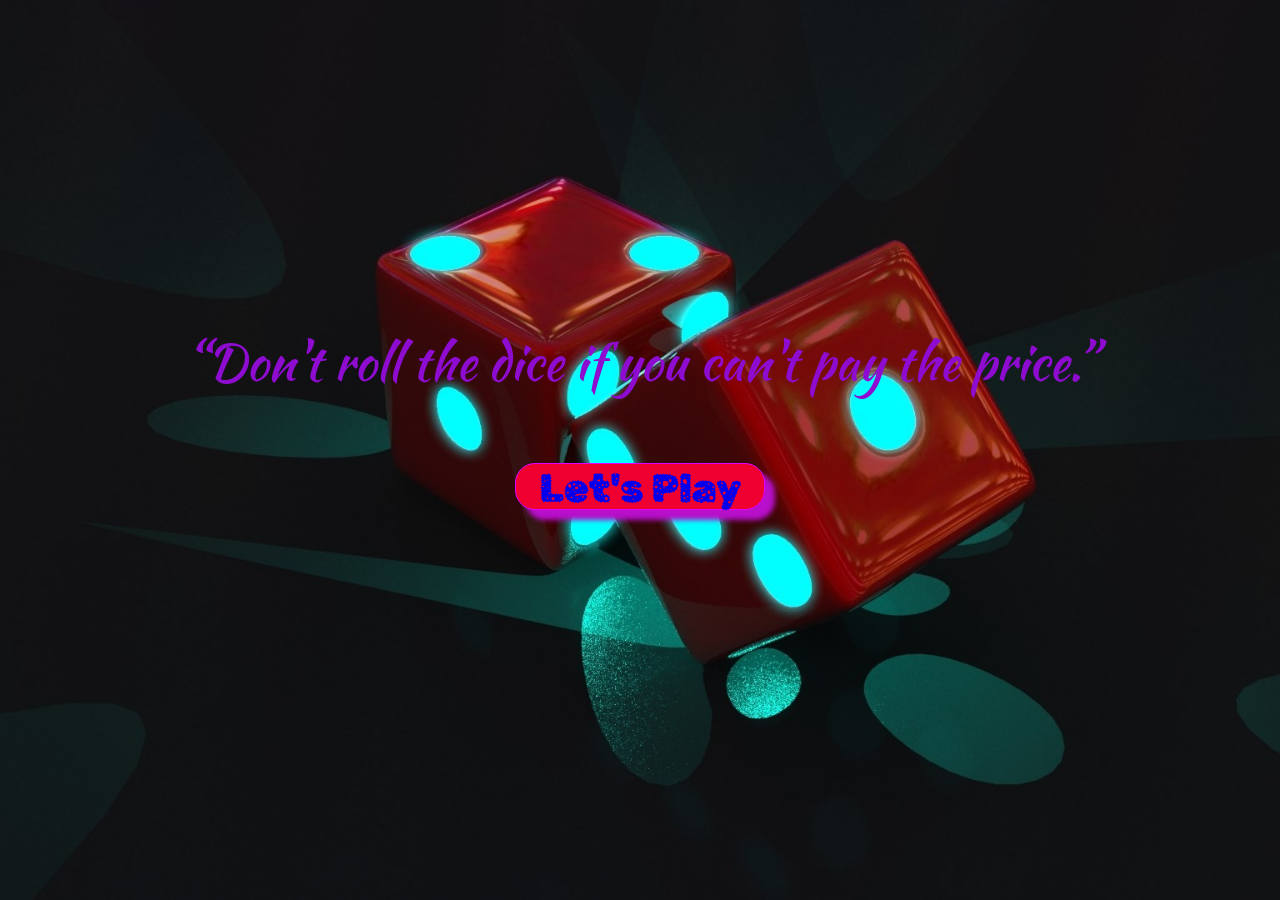
<file: index.html>
<!DOCTYPE html>
<html lang="en">
<head>
    <meta charset="UTF-8">
    <meta http-equiv="X-UA-Compatible" content="IE=edge">
    <meta name="viewport" content="width=device-width, initial-scale=1.0">
    <link rel="preconnect" href="https://fonts.googleapis.com"><link rel="preconnect" href="https://fonts.gstatic.com" crossorigin><link href="https://fonts.googleapis.com/css2?family=Acme&family=Covered+By+Your+Grace&family=East+Sea+Dokdo&family=Inspiration&family=Kaushan+Script&family=Moon+Dance&family=Mukta:wght@200&family=Orbitron:wght@500&family=Rubik+Gemstones&family=Rubik+Puddles&family=Teko:wght@300&family=Ubuntu:wght@300&display=swap" rel="stylesheet">
    <link rel="preconnect" href="https://fonts.googleapis.com"><link rel="preconnect" href="https://fonts.gstatic.com" crossorigin><link href="https://fonts.googleapis.com/css2?family=Acme&family=Covered+By+Your+Grace&family=East+Sea+Dokdo&family=Inspiration&family=Kaushan+Script&family=Moon+Dance&family=Mukta:wght@200&family=Orbitron:wght@500&family=Rubik+80s+Fade&family=Rubik+Gemstones&family=Rubik+Puddles&family=Teko:wght@300&family=Ubuntu:wght@300&display=swap" rel="stylesheet">
    <link rel="stylesheet" href="dice.css">
    <title>Dice Simulator</title>
</head>
<body>
    <div class="cont11">
        <div class="discription">
            <p>“Don't roll the dice if you can't pay the price.”</p>
            <button class="button"><a href="simulate.html">Let's Play</a></button>            
            <div class="cont22">                
                <div class="animation">                    
                </div>                
        </div>         
    </div>    
    </div>   
</body>
</html>
</file>
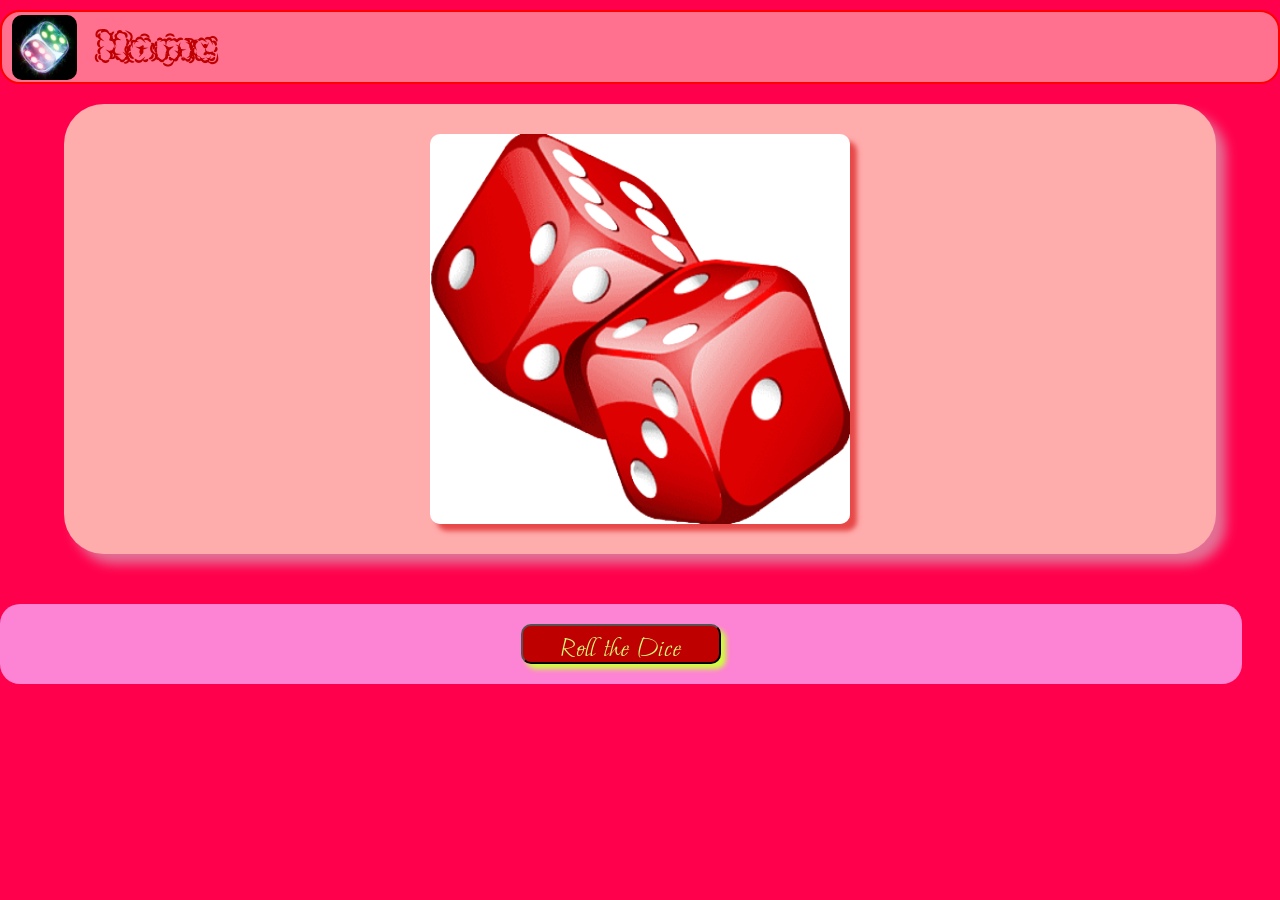
<file: simulate.html>
<!DOCTYPE html>
<html lang="en">
<head>
    <meta charset="UTF-8">
    <meta http-equiv="X-UA-Compatible" content="IE=edge">
    <meta name="viewport" content="width=device-width, initial-scale=1.0">   
    <link rel="preconnect" href="https://fonts.googleapis.com"><link rel="preconnect" href="https://fonts.gstatic.com" crossorigin><link href="https://fonts.googleapis.com/css2?family=Acme&family=East+Sea+Dokdo&family=Inspiration&family=Mukta:wght@200&family=Rubik+Puddles&family=Ubuntu:wght@300&display=swap" rel="stylesheet">
    <link rel="preconnect" href="https://fonts.googleapis.com"><link rel="preconnect" href="https://fonts.gstatic.com" crossorigin><link href="https://fonts.googleapis.com/css2?family=Acme&family=East+Sea+Dokdo&family=Inspiration&family=Moon+Dance&family=Mukta:wght@200&family=Rubik+Puddles&family=Ubuntu:wght@300&display=swap" rel="stylesheet">
    <link rel="preconnect" href="https://fonts.googleapis.com"><link rel="preconnect" href="https://fonts.gstatic.com" crossorigin><link href="https://fonts.googleapis.com/css2?family=Acme&family=East+Sea+Dokdo&family=Inspiration&family=Moon+Dance&family=Mukta:wght@200&family=Rubik+Puddles&family=Teko:wght@300&family=Ubuntu:wght@300&display=swap" rel="stylesheet">
    <link rel="stylesheet" href="dice.css">
    <title>Dice Simulator</title>
</head>
<body>
    <div class="container">
    <div class="cont1">
        <img src="Images/nav-image.png" alt="">
        <p><a href="index.html">Home</a></p>
    </div>
    <div class="cont2">
        <img src="Images/main-image.png" id="change" alt="error">        
    </div>
    <div class="click">
       <button class="button1" onclick="simulate()">Roll the Dice</button> 
       <script src="script.js"></script>
    </div>    
</div>    
</body>
</html>
</file>
<file: dice.css>
body{
    margin: 0;
    background-color: rgb(255,0,76);
}

.cont11{
    margin: 0px ;
    padding: 0px;
    background: url('Images/Background-image.jpg');
    background-size: cover;
    height: 100vh;
    background-repeat: no-repeat;
    width: 100vw;
    display: flex;
    flex-flow: row wrap;
    margin: auto;
    background-position: center center;   
}

.discription{
    color: #8d0ccf;
    font-family: 'Kaushan Script', cursive;
    font-size: 50px;
    margin: auto;
    border-radius: 20px;
    text-align: center;
}

.button{
    border: 1px solid rgb(225 0 255);
    font-family: 'Rubik Gemstones', cursive;
    height: 47px;
    width: 250px;
    font-size: 40px;
    color:black ;
    margin: auto;
    text-align: center;
    border-radius: 20px;    
    background-color: #ef0031;
    box-shadow: 10px 10px 5px #b70fca;
}

.button a{
    text-decoration: none;
}

.cont22{
    width: 40vw;
    margin: auto;
    margin-top: 100px;
}

.animation{
    height: 5px;
    width: 0px;
    background-color: #ef00af;
    position: relative;
    animation-name: box-spread;
    animation-duration: 5s;
    animation-iteration-count: 1;
    animation-fill-mode:none;   
}

@keyframes box-spread {
    from{
        width: 0%;
    }
    to{
        width: 100%;
    }
}

.button a:hover{
    background-color: #ff0044;
    color: rgb(255, 255, 255);
}

@media(max-width:520px){

    .cont11{
        height: 100vh;
        width: 100vw;
        background:url('Images/Background-image2.jpg');
        background-size: 400px 750px;
        background-position: center;
        background-repeat: no-repeat;
    }

    .button{
        margin-top: 150px;
        height: 40px;
        width: 200px;
        font-size: 30px;
        box-shadow: 7px 7px 3px #b70fca;

    }
    .cont22{
        width: 70vw;
        margin: auto;
        margin-top: 120px;
    }

}

.container{
    display: flex;
    flex-flow: row wrap;
}

.cont1{
    margin-top: 10px;
    border: 2px solid red;
    border-radius: 20px;
    background-color:  rgb(255 113 142);
    height: 70px;
    align-items: center;
    width: 100vw;
    display: flex;
    font-family: 'Rubik Puddles', cursive;    
}

.cont1 p a{
    text-decoration: none;
    color: #be0000;
}

.cont1 p{
    margin-left: 20px;
    font-size: 40px;
    font-weight: 800;   
}

.cont1 p a:hover{
    color: #ffffff;
    cursor: pointer;
}

.cont1 img{
    height: 65px;
    width: 65px;
    margin-left: 10px;
    margin-top: 2px;
    margin-bottom: 2px;
    border-radius: 10px;
    
}

.cont2{
    border-radius: 40px;
    display: flex;
    align-items: center;    
    justify-content: center;
    margin: auto;
    margin-top: 20px;
    margin-bottom: 20px;   
    background-color: rgb(255 172 172);
    height: 450px;
    width: 90vw;
    box-shadow: 10px 10px 12px #e37196;
}

.cont2 img{
    border-radius: 10px;
    height: 390px;
    width: 420px;
    box-shadow: 7px 7px 5px rgb(231 72 72);
}

@media (max-width:550px){
    
    .cont2 img{
        height: 280px;
        width: 280px;
    }

    .click{
        height: 120px;
    }
}

.click{
    margin-top: 30px;
    border-radius: 20px;
    height: 80px;
    background-color: #fd83d4;
    width: 97vw;
    display: flex;
    justify-content: center;
}

.click :hover {
    background-color: #ff0000;
    cursor: pointer;
}

.button1{
    border-radius: 10px;
    color:#ddfe7a;
    font-family: 'Moon Dance', cursive;
    background-color: #be0000;
    box-shadow: 5px 5px 5px #d0ff3f;    
    height: 40px;
    width: 200px;
    text-align: center;
    margin-bottom: 5px;
    margin: auto;
    margin-top: 20px;
    font-size: 30px;           
}
</file>
